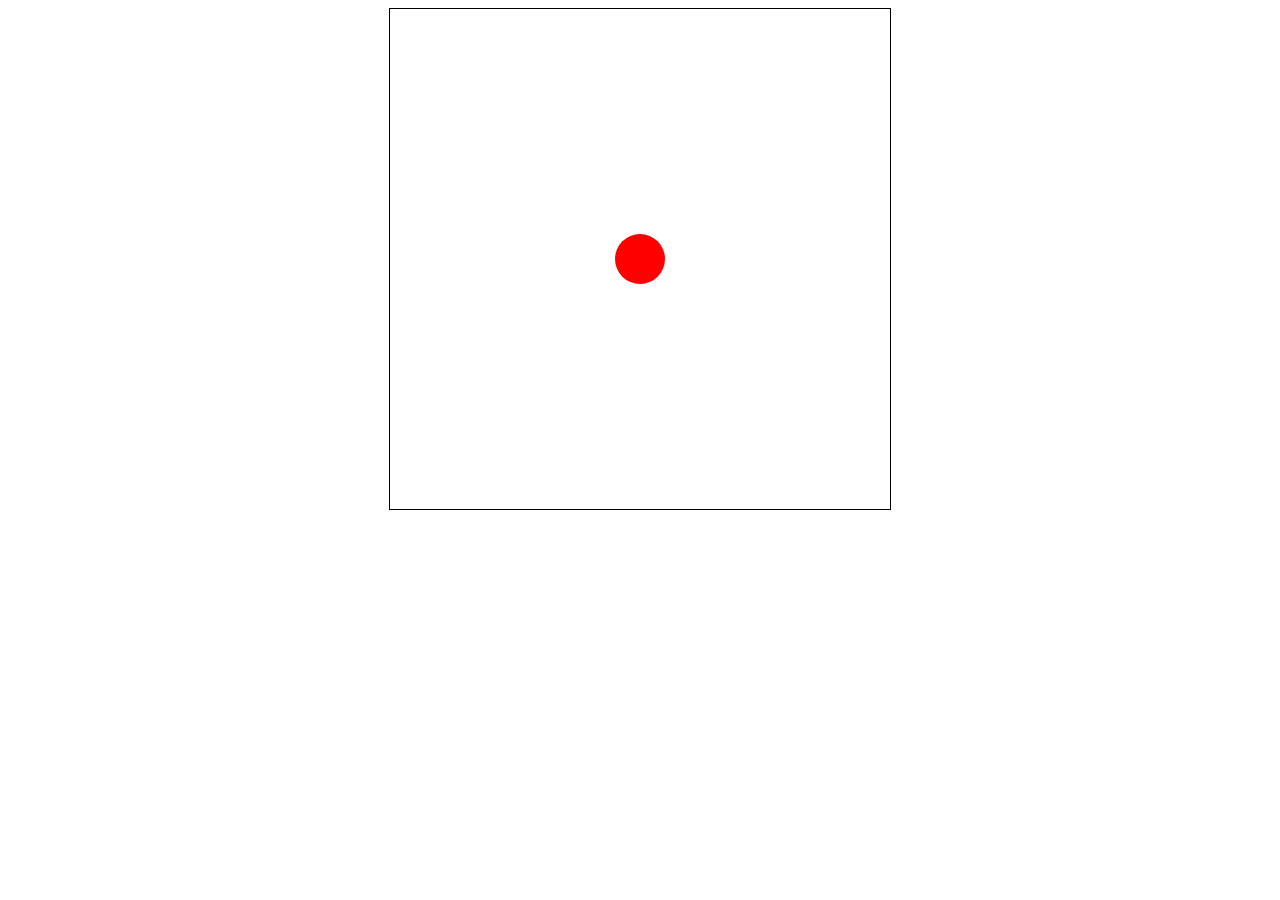
<file: div move keyboad arrow buton in a screen/index.html>
<!DOCTYPE html>
<html lang="en">

<head>
  <meta charset="UTF-8">
  <meta name="viewport" content="width=device-width, initial-scale=1.0">
  <title>Move Circle with Arrow Keys</title>
  <style>
    body {
      display: flex;
      align-items: center;
      justify-content: center;
    }

    #container {
      max-width: 500px;
      height: 500px;
      width: 100%;
      display: flex;
      margin: auto 0;
      border: 1px solid black;
      position: relative;
    }

    #circle {
      width: 50px;
      height: 50px;
      background-color: red;
      border-radius: 50%;
      position: absolute;
    }
  </style>
</head>

<body>

  <div id="container">

    <div id="circle"></div>
  </div>

  <script src="https://code.jquery.com/jquery-3.6.0.min.js"></script>
  <script src="script.js"></script>
</body>

</html>
</file>
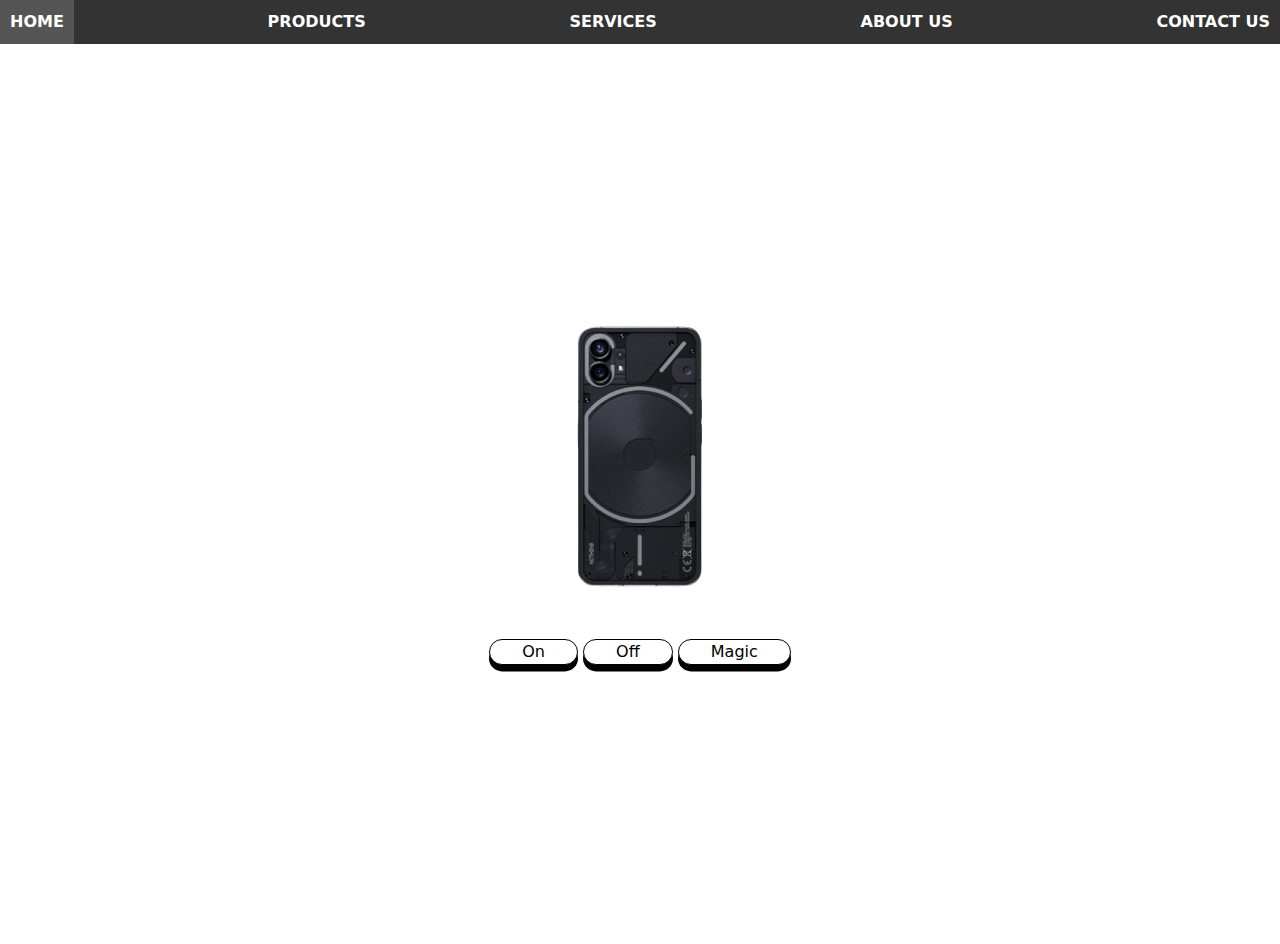
<file: on-click assignment for change the blink the light/blink-light.html>
<!DOCTYPE html>
<html lang="en">
  <head>
    <title>blink css</title>
    <meta charset="UTF-8" />
    <meta name="viewport" content="width=device-width, initial-scale=1" />
    <link
      href="https://cdn.jsdelivr.net/npm/bootstrap@5.2.3/dist/css/bootstrap.min.css"
      rel="stylesheet"
    />
    <link href="style.css" rel="stylesheet" />
  </head>
  <body>
    <nav>
      <ul class="menu">
        <li><a href="#">Home</a></li>
        <li class="has-dropdown">
          <a href="#">Products</a>
          <ul class="dropdown">
            <li><a href="#">Product 1</a></li>
            <li><a href="#">Product 2</a></li>
            <li><a href="#">Product 3</a></li>
            <li><a href="#">Product 4</a></li>
          </ul>
        </li>
        <li class="has-dropdown">
          <a href="#">Services</a>
          <ul class="dropdown">
            <li><a href="#">Service 1</a></li>
            <li><a href="#">Service 2</a></li>
            <li><a href="#">Service 3</a></li>
            <li><a href="#">Service 4</a></li>
          </ul>
        </li>
        <li><a href="#">About Us</a></li>
        <li><a href="#">Contact Us</a></li>
      </ul>
    </nav>
    <div class="container">
      <div class="row">
        <div class="col-12">
          <div class="main-wrapper">
            <div class="position-relative">
              <img class="img2" src="images/off2 1.png" />
              <svg
                width="1149"
                height="2378"
                class="bottom-light"
                viewBox="0 0 1149 2378"
                fill="none"
                xmlns="http://www.w3.org/2000/svg"
              >
                <g filter="url(#filter0_df_3_4)">
                  <path
                    d="M631.703 2328.45L633.576 51.1404L517.874 49.0056L516 2326.31L631.703 2328.45Z"
                    fill="white"
                  />
                  <path
                    d="M633.076 51.6312L631.203 2327.94L516.5 2325.82L518.373 49.5148L633.076 51.6312Z"
                    stroke="white"
                  />
                </g>
                <defs>
                  <filter
                    id="filter0_df_3_4"
                    x="496"
                    y="29.0056"
                    width="157.576"
                    height="2319.44"
                    filterUnits="userSpaceOnUse"
                    color-interpolation-filters="sRGB"
                  >
                    <feFlood flood-opacity="0" result="BackgroundImageFix" />
                    <feColorMatrix
                      in="SourceAlpha"
                      type="matrix"
                      values="0 0 0 0 0 0 0 0 0 0 0 0 0 0 0 0 0 0 127 0"
                      result="hardAlpha"
                    />
                    <feOffset dy="4" />
                    <feGaussianBlur stdDeviation="2" />
                    <feComposite in2="hardAlpha" operator="out" />
                    <feColorMatrix
                      type="matrix"
                      values="0 0 0 0 0 0 0 0 0 0 0 0 0 0 0 0 0 0 0.25 0"
                    />
                    <feBlend
                      mode="normal"
                      in2="BackgroundImageFix"
                      result="effect1_dropShadow_3_4"
                    />
                    <feBlend
                      mode="normal"
                      in="SourceGraphic"
                      in2="effect1_dropShadow_3_4"
                      result="shape"
                    />
                    <feGaussianBlur
                      stdDeviation="10"
                      result="effect2_foregroundBlur_3_4"
                    />
                  </filter>
                </defs>
              </svg>
              <svg
                class="right-top"
                width="1149"
                height="2378"
                viewBox="0 0 1149 2378"
                fill="none"
                xmlns="http://www.w3.org/2000/svg"
              >
                <g filter="url(#filter0_df_3_4)">
                  <path
                    d="M631.703 2328.45L633.576 51.1404L517.874 49.0056L516 2326.31L631.703 2328.45Z"
                    fill="white"
                  />
                  <path
                    d="M633.076 51.6312L631.203 2327.94L516.5 2325.82L518.373 49.5148L633.076 51.6312Z"
                    stroke="white"
                  />
                </g>
                <defs>
                  <filter
                    id="filter0_df_3_4"
                    x="496"
                    y="29.0056"
                    width="157.576"
                    height="2319.44"
                    filterUnits="userSpaceOnUse"
                    color-interpolation-filters="sRGB"
                  >
                    <feFlood flood-opacity="0" result="BackgroundImageFix" />
                    <feColorMatrix
                      in="SourceAlpha"
                      type="matrix"
                      values="0 0 0 0 0 0 0 0 0 0 0 0 0 0 0 0 0 0 127 0"
                      result="hardAlpha"
                    />
                    <feOffset dy="4" />
                    <feGaussianBlur stdDeviation="2" />
                    <feComposite in2="hardAlpha" operator="out" />
                    <feColorMatrix
                      type="matrix"
                      values="0 0 0 0 0 0 0 0 0 0 0 0 0 0 0 0 0 0 0.25 0"
                    />
                    <feBlend
                      mode="normal"
                      in2="BackgroundImageFix"
                      result="effect1_dropShadow_3_4"
                    />
                    <feBlend
                      mode="normal"
                      in="SourceGraphic"
                      in2="effect1_dropShadow_3_4"
                      result="shape"
                    />
                    <feGaussianBlur
                      stdDeviation="10"
                      result="effect2_foregroundBlur_3_4"
                    />
                  </filter>
                </defs>
              </svg>
              <svg
                width="1505"
                height="2348"
                class="camera-light"
                viewBox="0 0 1505 2348"
                fill="none"
                xmlns="http://www.w3.org/2000/svg"
              >
                <mask
                  id="mask0_21_3"
                  style="mask-type: alpha"
                  maskUnits="userSpaceOnUse"
                  x="0"
                  y="0"
                  width="1505"
                  height="2348"
                >
                  <path
                    d="M1198.99 834.501C1179.01 828.188 1174.89 803.571 1175.31 789.375L1137.07 1446.85C1150.36 1460.61 1176.5 1479.89 1174.79 1446.85C1172.66 1405.55 1198.28 1387.75 1223.9 1395.58C1244.39 1401.85 1249.04 1424.77 1248.8 1435.46H1275.13L1411.77 1353.57C1425.53 1462.04 1453.05 1687.23 1453.05 1720.27C1453.05 1753.31 1373.82 1882.14 1334.2 1942.42C1239.55 2047.33 1037.87 2263.41 988.336 2288.47C926.422 2319.8 673.783 2376.05 431.107 2329.77C188.431 2283.48 307.278 2324.07 240.383 2288.47C173.487 2252.87 126.517 2179.53 126.517 2086.96C126.517 1994.4 59.6212 1952.39 18.345 1874.78C-22.9312 1797.17 18.345 1777.23 18.345 1626.99C18.345 1476.75 28.3082 1431.18 18.345 1353.57C8.38175 1275.96 116.554 762.586 126.517 531.887C136.48 301.189 369.193 325.398 472.383 217.17C575.574 108.941 663.108 134.574 725.022 82.5956C774.554 41.013 921.203 10.2058 988.336 0L1505 325.398L1275.13 762.586C1267.78 761.874 1252.22 767.285 1248.8 794.627C1244.53 828.805 1226.03 843.045 1198.99 834.501Z"
                    fill="white"
                  />
                  <path
                    d="M1027 608L1173 801.5V1359L984 1326L696 1165.5L1027 608Z"
                    stroke="black"
                  />
                </mask>
                <g mask="url(#mask0_21_3)">
                  <path
                    d="M1222.38 669.809C1222.38 458.798 1051.32 287.74 840.311 287.74C629.3 287.74 458.242 458.798 458.242 669.809V1638.6C458.242 1849.61 629.3 2020.67 840.311 2020.67C1051.32 2020.67 1222.38 1849.61 1222.38 1638.6V669.809Z"
                    stroke="white"
                    stroke-width="100"
                  />
                </g>
              </svg>
              <svg
                width="3886"
                height="2800"
                class="middle-light"
                viewBox="0 0 3886 2800"
                fill="none"
                xmlns="http://www.w3.org/2000/svg"
              >
                <mask
                  id="mask0_21_3"
                  style="mask-type: alpha"
                  maskUnits="userSpaceOnUse"
                  x="0"
                  y="0"
                  width="3886"
                  height="2800"
                >
                  <path
                    d="M3095.86 995.425C3044.27 987.894 3033.64 958.53 3034.72 941.597L2935.98 1725.86C2970.3 1742.27 3037.79 1765.27 3033.38 1725.86C3027.88 1676.59 3094.03 1655.36 3160.18 1664.7C3213.09 1672.18 3225.1 1699.52 3224.48 1712.27H3292.46L3645.27 1614.59C3680.8 1743.98 3751.86 2012.59 3751.86 2052C3751.86 2091.42 3547.29 2245.09 3444.98 2316.99C3200.59 2442.13 2679.84 2699.88 2551.94 2729.77C2392.08 2767.15 1739.75 2834.24 1113.14 2779.04C486.54 2723.82 793.41 2772.24 620.683 2729.77C447.954 2687.31 326.674 2599.83 326.674 2489.41C326.674 2379 153.945 2328.89 47.3678 2236.31C-59.2098 2143.73 47.3678 2119.95 47.3678 1940.74C47.3678 1761.52 73.0934 1707.17 47.3678 1614.59C21.6422 1522.01 300.949 909.642 326.674 634.455C352.399 359.27 953.278 388.147 1219.72 259.049C1486.17 129.949 1712.18 160.525 1872.05 98.5232C1999.94 48.9219 2378.6 12.1739 2551.94 0L3886 388.147L3292.46 909.642C3273.48 908.792 3233.31 915.247 3224.48 947.862C3213.45 988.63 3165.68 1005.62 3095.86 995.425Z"
                    fill="white"
                  />
                </mask>
                <g mask="url(#mask0_21_3)">
                  <path
                    d="M3101 1010.68C3101 758.946 2663.13 554.872 2123 554.872C1582.87 554.872 1145 758.946 1145 1010.68V2166.47C1145 2418.2 1582.87 2622.28 2123 2622.28C2663.13 2622.28 3101 2418.2 3101 2166.47V1010.68Z"
                    stroke="white"
                    stroke-width="100"
                  />
                </g>
              </svg>
            </div>

            <div class="btn-wrapper">
              <button type="" class="btn c-btn">On</button>

              <button type="" class="btn c-btn c-btn1">Off</button>
              <button type="" class="btn c-btn c-btn2">Magic</button>
            </div>
          </div>
        </div>
      </div>
    </div>
    <script src="https://ajax.googleapis.com/ajax/libs/jquery/3.6.4/jquery.min.js"></script>
    <script src="https://cdn.jsdelivr.net/npm/bootstrap@5.2.3/dist/js/bootstrap.bundle.min.js"></script>

    <script>
      $(document).ready(function () {
        $(".c-btn").click(function () {
          $(".main-wrapper svg").show();
        });
        $(".c-btn1").click(function () {
          $(".main-wrapper svg").hide();
        });
        $(".c-btn2").click(function () {
          $(".main-wrapper svg").hide();
          $(".main-wrapper .right-top").animate().delay(500).fadeIn();
          $(".main-wrapper .camera-light").animate().delay(750).fadeIn();
          $(".main-wrapper .bottom-light").animate().delay(1000).fadeIn();
        });

        $(".has-dropdown").hover(
          function () {
            $(this).find(".dropdown").stop(true, true).fadeIn(200);
          },
          function () {
            $(this).find(".dropdown").stop(true, true).fadeOut(200);
          }
        );
      });
    </script>
  </body>
</html>
</file>
<file: on-click assignment for change the blink the light/style.css>
.main-wrapper {
  display: flex;
  flex-direction: column;
  justify-content: center;
  align-items: center;
  gap: 50px;
  height: 100vh;
}
.c-btn {
  padding: 0 2rem;
  border: 0.1rem solid #000;
  border-radius: 3.12rem;
  box-shadow: 0 0.4rem 0 0 #000;
  background-color: #fff;
  color: #000;
  font-size: 16px;
  cursor: pointer;
  transition: all 0.3s;
}
.c-btn:hover {
  transform: translateY(0.3rem);
  box-shadow: 0 0.2rem 0 0 #000;
}
.img2 {
  position: relative;
}
svg.bottom-light {
  position: absolute;
  height: 13%;
  width: auto;
  left: 50%;
  bottom: 6%;
  border-radius: 50px 50px;
  transform: translate(-50%, -17%);
  display: none;
  filter: drop-shadow(3px 2px 2px rgba(255, 255, 255, 1));
}
@keyframes blink {
  100%,
  0% {
    opacity: 1;
  }
  80% {
    opacity: 0.2;
  }
}

svg {
  animation: blink 0.2s;
}
svg.right-top {
  position: absolute;
  height: 13%;
  width: auto;
  left: 69%;
  top: 6%;
  display: none;
  transform: rotate(40deg);
  filter: drop-shadow(3px 2px 2px rgba(255, 255, 255, 1));
}
svg.camera-light {
  position: absolute;
  height: 26%;
  width: auto;
  left: 3%;
  top: 2%;
  display: none;
  filter: drop-shadow(5px 2px 2px rgba(255, 255, 255, 1));
}
svg.middle-light {
  position: absolute;
  height: 26%;
  width: auto;
  left: 10%;
  top: 2%;
  display: none;
  filter: drop-shadow(5px 2px 2px rgba(255, 255, 255, 1));
}
nav {
  background-color: #333;
  color: #fff;
  font-size: 16px;
  font-weight: bold;
  text-transform: uppercase;
}

.menu {
  display: flex;
  justify-content: space-between;
  list-style: none;
  margin: 0;
  padding: 0;
}

.menu li {
  position: relative;
}

.menu li a {
  color: #fff;
  display: block;
  padding: 10px;
  text-decoration: none;
}

.menu li:hover > a {
  background-color: #555;
}

.dropdown {
  background-color: #555;
  display: none;
  list-style: none;
  margin: 0;
  padding: 0;
  position: absolute;
  top: 100%;
  left: 0;
  width: 100%;
  z-index: 1;
}

.dropdown li a {
  color: #fff;
  display: block;
  padding: 10px;
  text-decoration: none;
}

.has-dropdown:hover .dropdown {
  display: block;
}
</file>
